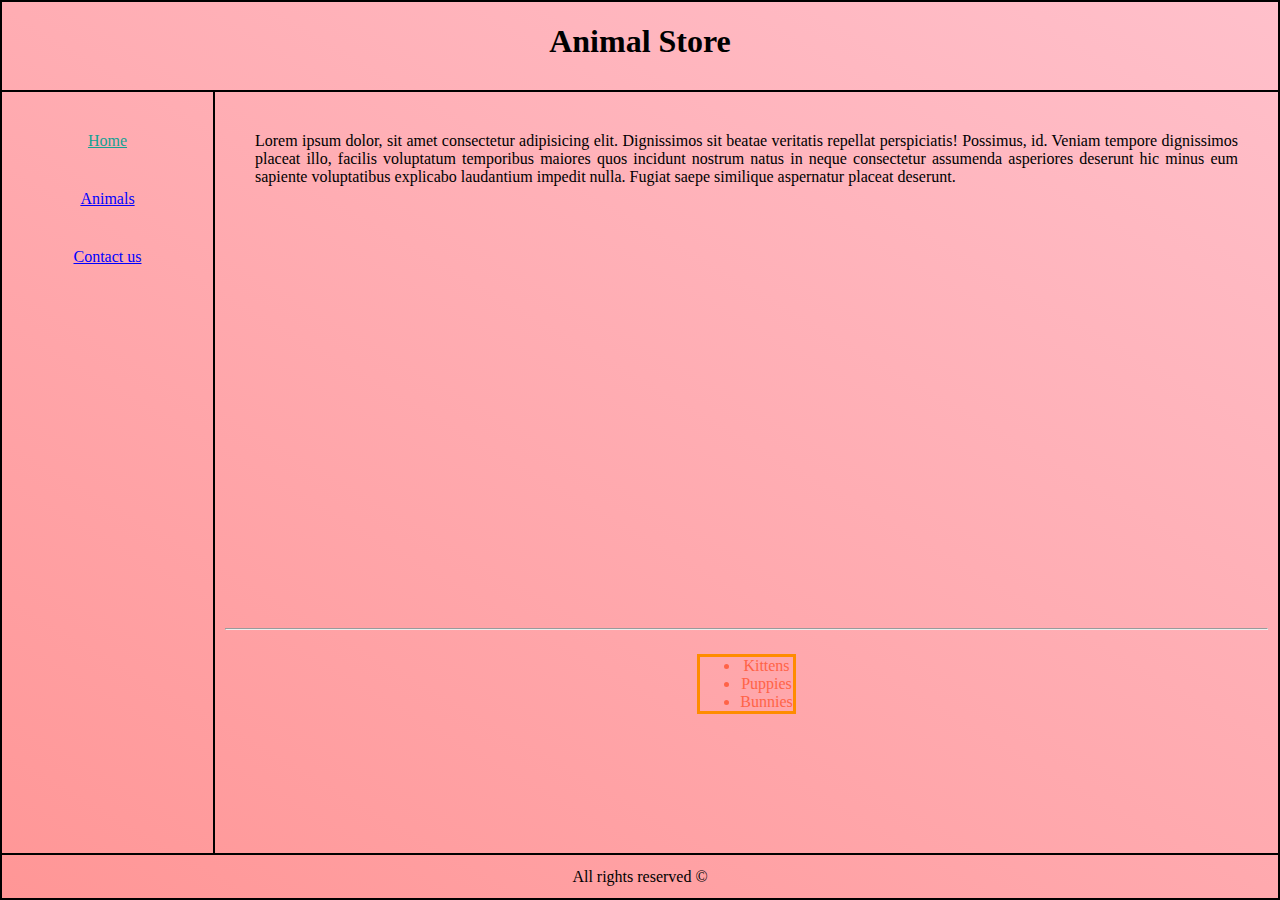
<file: index.html>
<!DOCTYPE html>
<html lang="en">
<head>
    <meta charset="UTF-8">
    <meta name="viewport" content="width=device-width, initial-scale=1.0">
    <title>Animal Store - all types of pets for sale</title>
    <link rel="stylesheet" href="style.css">
    <link href="https://cdn.jsdelivr.net/npm/bootstrap@5.3.2/dist/css/bootstrap.min.css" rel="stylesheet" integrity="sha384-T3c6CoIi6uLrA9TneNEoa7RxnatzjcDSCmG1MXxSR1GAsXEV/Dwwykc2MPK8M2HN" crossorigin="anonymous">
    <script src="https://cdn.jsdelivr.net/npm/bootstrap@5.3.2/dist/js/bootstrap.bundle.min.js" integrity="sha384-C6RzsynM9kWDrMNeT87bh95OGNyZPhcTNXj1NW7RuBCsyN/o0jlpcV8Qyq46cDfL" crossorigin="anonymous"></script>
</head>
<body>
    
    <section class="layout">
        <header>
            <container class="navbar bg-body-tertiary">
                <div class="container-fluid">
                    <h1>Animal Store</h1>
                </div>
            </container>
        </header>

        <aside>
            <nav>
                <a href="index.html" class="active">Home</a>
                <a href="animals.html">Animals</a>
                <a href="contact_us.html">Contact us</a>
            </nav>
        </aside>

        <main>
            <p class="main-paragraph">
                Lorem ipsum dolor, sit amet consectetur adipisicing elit. Dignissimos sit beatae veritatis repellat perspiciatis! Possimus, id. Veniam tempore dignissimos placeat illo, facilis voluptatum temporibus maiores quos incidunt nostrum natus in neque consectetur assumenda asperiores deserunt hic minus eum sapiente voluptatibus explicabo laudantium impedit nulla. Fugiat saepe similique aspernatur placeat deserunt.
            </p>
            <iframe width="600" height="400" src="https://www.youtube.com/embed/10pJpzSc1dE?si=2R4ujsvy1VikxS3h" title="YouTube video player" frameborder="0" allow="accelerometer; autoplay; clipboard-write; encrypted-media; gyroscope; picture-in-picture; web-share" allowfullscreen></iframe>
            <hr>
            <ul>
                <li>Kittens</li>
                <li>Puppies</li>
                <li>Bunnies</li>
            </ul>

        </main>

        <footer>
            <p> All rights reserved ©</p>
        </footer>

    </section>

</body>
</html>
</file>
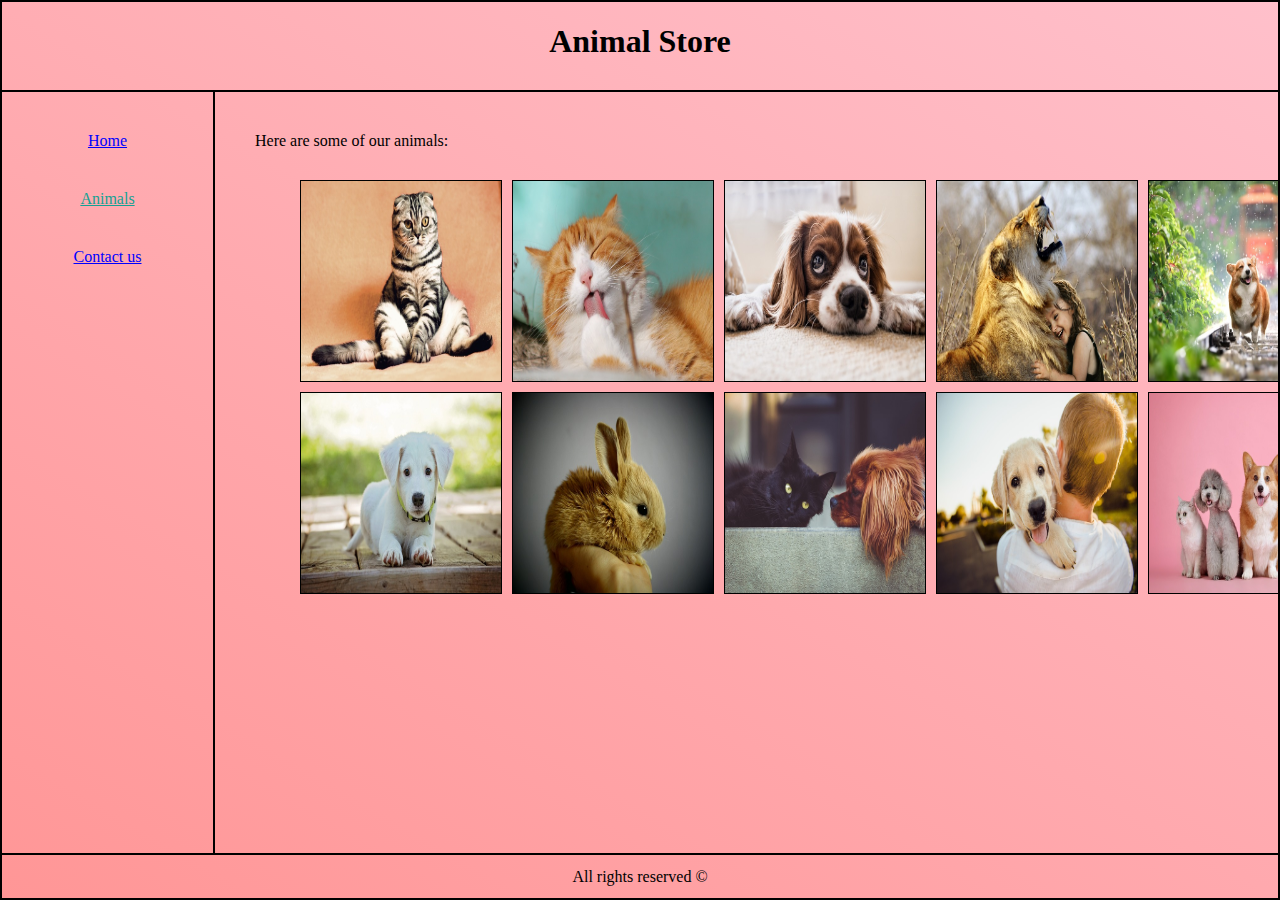
<file: animals.html>
<!DOCTYPE html>
<html lang="en">
<head>
    <meta charset="UTF-8">
    <meta name="viewport" content="width=device-width, initial-scale=1.0">
    <title>Animal Store - animals</title>
    <link rel="stylesheet" href="style.css">
    <link href="https://cdn.jsdelivr.net/npm/bootstrap@5.3.2/dist/css/bootstrap.min.css" rel="stylesheet" integrity="sha384-T3c6CoIi6uLrA9TneNEoa7RxnatzjcDSCmG1MXxSR1GAsXEV/Dwwykc2MPK8M2HN" crossorigin="anonymous">
    <script src="https://cdn.jsdelivr.net/npm/bootstrap@5.3.2/dist/js/bootstrap.bundle.min.js" integrity="sha384-C6RzsynM9kWDrMNeT87bh95OGNyZPhcTNXj1NW7RuBCsyN/o0jlpcV8Qyq46cDfL" crossorigin="anonymous"></script>
</head>
<body>
    
    <section class="layout">
        <header>
            <h1>Animal Store</h1>
        </header>

        <aside>
            <nav>
                <a href="index.html">Home</a>
                <a href="animals.html" class="active">Animals</a>
                <a href="contact_us.html">Contact us</a>
            </nav>
        </aside>

        <main>
            <p class="main-paragraph"> Here are some of our animals:</p>
            <div class="animals-container">
                <img src="Assets/Images/images/pet1.jpg">
                <img src="Assets/Images/images/pet2.jpg">
                <img src="Assets/Images/images/pet3.jpg">
                <img src="Assets/Images/images/pet4.jpg">
                <img src="Assets/Images/images/pet5.jpg">
                <img src="Assets/Images/images/pet6.jpg">
                <img src="Assets/Images/images/pet7.jpg">
                <img src="Assets/Images/images/pet8.jpg">
                <img src="Assets/Images/images/pet9.jpg">
                <img src="Assets/Images/images/pets.jpg">
            </div>
        </main>

        <footer>
            <p> All rights reserved ©</p>
        </footer>

    </section>

</body>
</html>
</file>
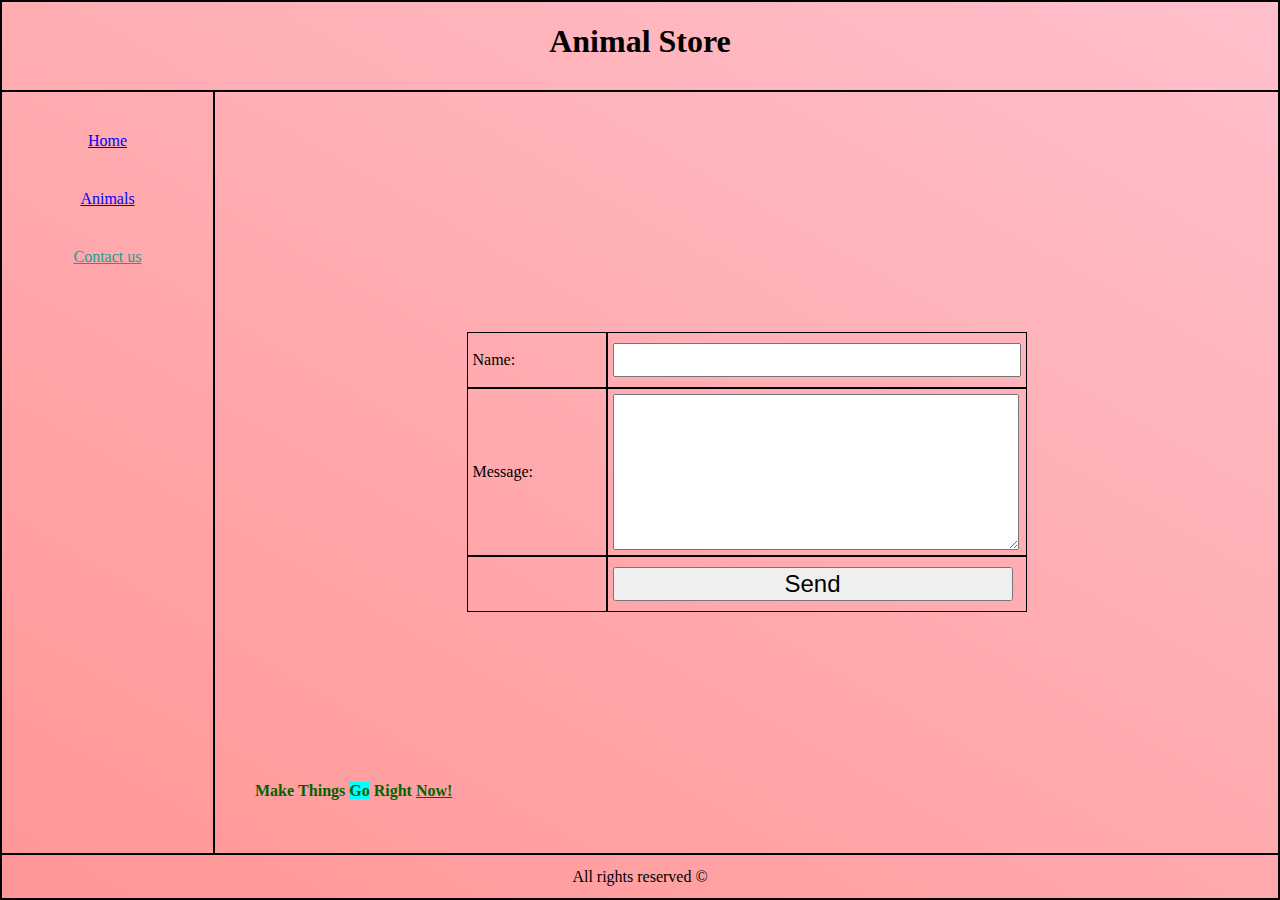
<file: contact_us.html>
<!DOCTYPE html>
<html lang="en">
<head>
    <meta charset="UTF-8">
    <meta name="viewport" content="width=device-width, initial-scale=1.0">
    <title>Animal Store - contact us</title>
    <link rel="stylesheet" href="style.css">
    <link href="https://cdn.jsdelivr.net/npm/bootstrap@5.3.2/dist/css/bootstrap.min.css" rel="stylesheet" integrity="sha384-T3c6CoIi6uLrA9TneNEoa7RxnatzjcDSCmG1MXxSR1GAsXEV/Dwwykc2MPK8M2HN" crossorigin="anonymous">
    <script src="https://cdn.jsdelivr.net/npm/bootstrap@5.3.2/dist/js/bootstrap.bundle.min.js" integrity="sha384-C6RzsynM9kWDrMNeT87bh95OGNyZPhcTNXj1NW7RuBCsyN/o0jlpcV8Qyq46cDfL" crossorigin="anonymous"></script>
</head>
<body>
    
    <section class="layout">
        <header>
            <h1>Animal Store</h1>
        </header>

        <aside>
            <nav>
                <a href="index.html">Home</a>
                <a href="animals.html">Animals</a>
                <a href="contact_us.html" class="active">Contact us</a>
            </nav>
        </aside>

        <main>
            <div class="form-container">
                <form action="save.html">

                <div><label for="name_box">Name: </label></div>
                <div><input type="text" name="full_name" required minlength="2"></div>
                <div><label for="message_box">Message: </label></div>
                <div><textarea name="message" required minlength="10"></textarea></div>
                <div></div>
                <div><button>Send</button></div>
                <!-- <table>
                    <tbody>
                        <tr>
                            <td>
                                <label>Name: </label>
                            </td>
                            <td>
                                <input type="text" name="full_name" required minlength="2">
                            </td>
                        </tr>
                        <tr>
                            <td>
                                <label>Message: </label>
                            </td>
                            <td>
                                <textarea name="message" required minlength="10"></textarea>
                            </td>
                        </tr>
                        <tr>
                            <td></td>
                            <td>
                                <button>Send</button>
                            </td>
                        </tr>
                    </tbody>
                </table> -->
                </form>
            </div>

            <div class="words-container">
                <span>Make</span>
                <span>Things</span>
                <span title="GO GO ISRAEL!">Go</span>
                <span>Right</span>
                <span id="now">Now!</span>
            </div>
        
        </main>

        <footer>
            <p> All rights reserved ©</p>
        </footer>

    </section>

</body>
</html>
</file>
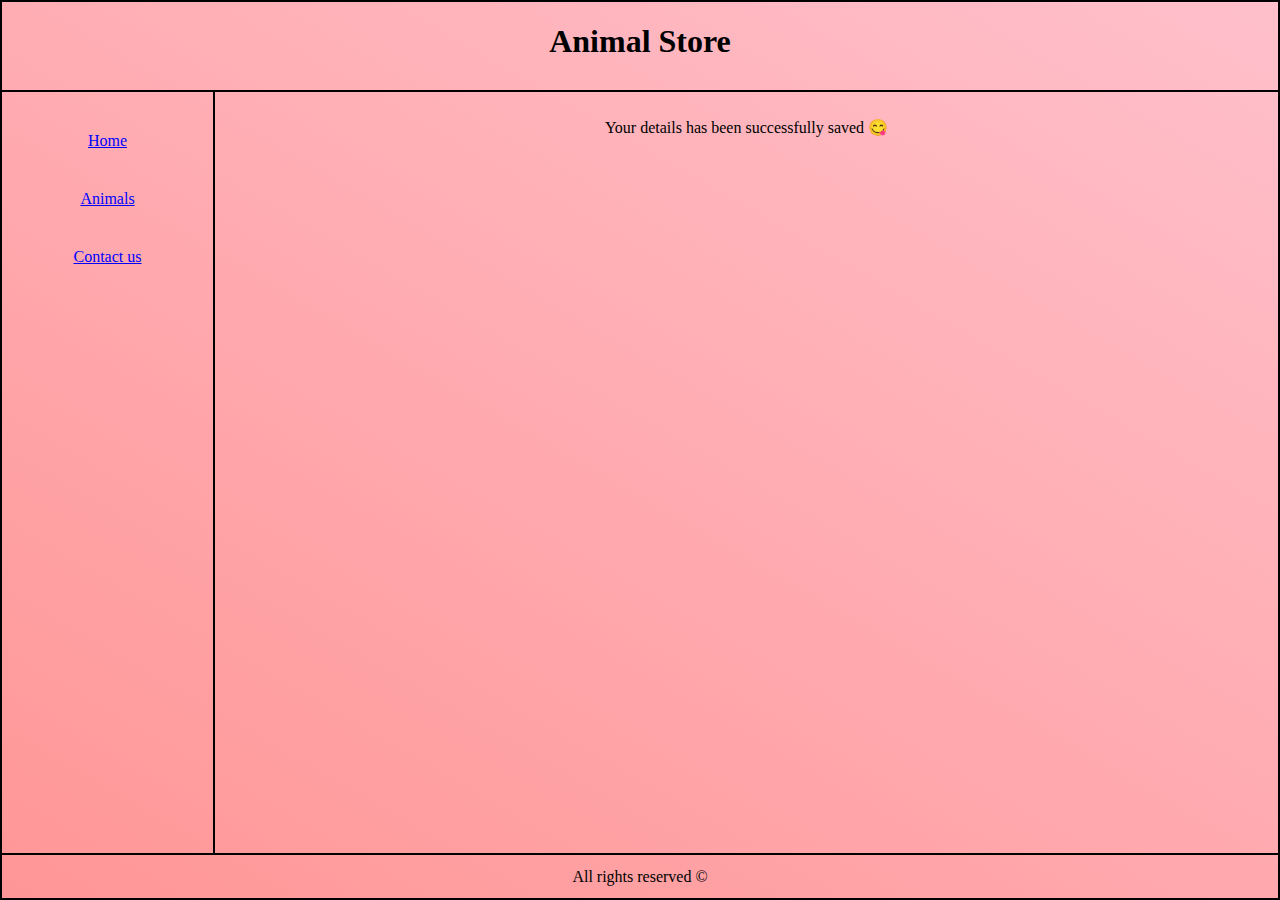
<file: save.html>
<!DOCTYPE html>
<html lang="en">
<head>
    <meta charset="UTF-8">
    <meta name="viewport" content="width=device-width, initial-scale=1.0">
    <!-- Redirect -->
    <meta http-equiv="refresh" content="3; URL=index.html" />
    <title>Animal Store - save</title>
    <link rel="stylesheet" href="style.css">
    <link href="https://cdn.jsdelivr.net/npm/bootstrap@5.3.2/dist/css/bootstrap.min.css" rel="stylesheet" integrity="sha384-T3c6CoIi6uLrA9TneNEoa7RxnatzjcDSCmG1MXxSR1GAsXEV/Dwwykc2MPK8M2HN" crossorigin="anonymous">
    <script src="https://cdn.jsdelivr.net/npm/bootstrap@5.3.2/dist/js/bootstrap.bundle.min.js" integrity="sha384-C6RzsynM9kWDrMNeT87bh95OGNyZPhcTNXj1NW7RuBCsyN/o0jlpcV8Qyq46cDfL" crossorigin="anonymous"></script>

</head>
<body>
    
    <section class="layout">
        <header>
            <h1>Animal Store</h1>
        </header>

        <aside>
            <nav>
                <a href="index.html" >Home</a>
                <a href="animals.html">Animals</a>
                <a href="contact_us.html">Contact us</a>
            </nav>
        </aside>

        <main>
            <p>Your details has been successfully saved 😋</p>
        </main>

        <footer>
            <p> All rights reserved ©</p>
        </footer>

    </section>

</body>
</html>
</file>
<file: style.css>
/* Page styling */

html, body {
    margin: 0;
    padding: 0;
    height: 100%;
    text-align: center;
    background-image: linear-gradient(210deg, pink, rgb(255,150,150));
}

/* Layout styling */

.layout {
    height: 100%;
    box-sizing: border-box;
    display: grid;
    grid-template-columns: repeat(6,1fr) ;
    grid-template-rows: 10% 85% 5%;
}

.layout, .layout > * {
    border: 1px solid;
}

header, footer {
    grid-column:  span 6;
}

main {
    grid-column: span 5;
    overflow: auto;
    padding: 10px;
}

/* Header styling */
/* header {
    display: flex;
    justify-content: center;
    align-items: center;
} */

/* Footer styling */
footer {
    display: flex;
    justify-content: center;
    align-items: center;
}

/* Menu styling */

nav > a {
    display: flex;
    flex-direction: column;
    gap: 40px;
    padding-top: 40px;
}

a {
    color: blue;
    
}

.active {
    color: rgb(20, 161, 147);
}

/* Home styling: */
.main-paragraph {
    text-align: justify;
    margin: 30px;
}

ul {
    display: inline-block;
    color: tomato; 
    border: 3px solid darkorange;
}

/* Animals styling: */
.animals-container {
    display: flex;
    flex-wrap: wrap;
    gap: 10px;
    justify-content: center;
    width: 1200px;
    margin: auto;

}

.animals-container > img {
    width: 200px;
    height: 200px;
    border: 1px solid;

}

form {
    display: grid;
    grid-template-columns: 1fr 3fr;
    grid-template-rows: 1fr 3fr 1fr;
}

.form-container {
    height: 100%;
    display: flex;
    justify-content: center;
    align-items: center;
}

form > div {
    border: 1px solid;
    padding: 5px;
    display: flex;
    align-items: center;
    align-content: center;
}

/* table {
    margin: 40px auto;
}

table, td {
    border: 1px solid;
    border-collapse: collapse;
    padding: 10px;
} */

input, textarea, button {
    width:  400px;
    font-size: x-large;
}

textarea { 
    height: 150px;
}

/* Element name selector */
span {
    color: darkgreen;
    font-weight: bold;
}

/* Class selector: */
.words-container {
    position: absolute;
    text-align: center;
    margin-left: 30px;
    bottom: 100px;
}

/* Attribute Selector */
span[title="GO GO ISRAEL!"]{
    background-color: aqua;
}

/* ID Selector: */
#now {
    text-decoration: underline;
}

/* Pseudo Selector: */
span:hover {
    color:blue
}

span::selection {
    background-color: black;
}
</file>
